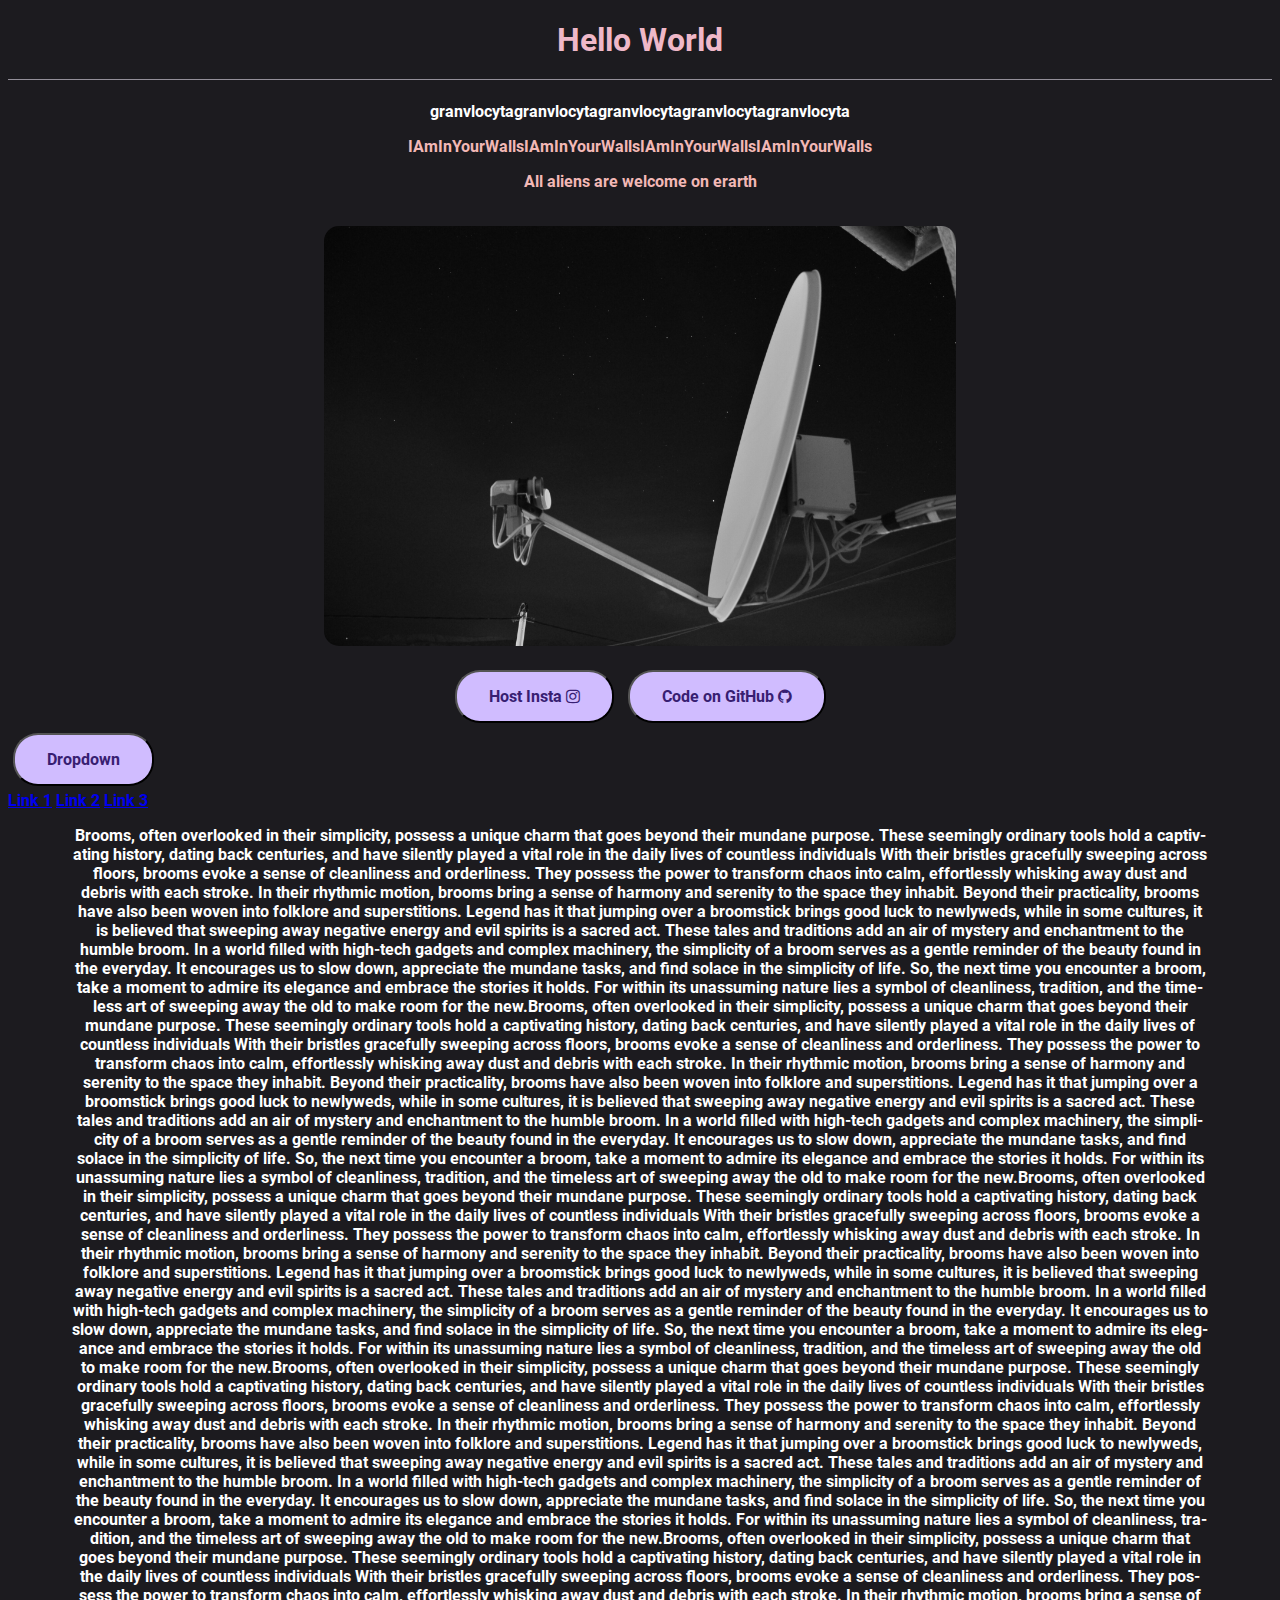
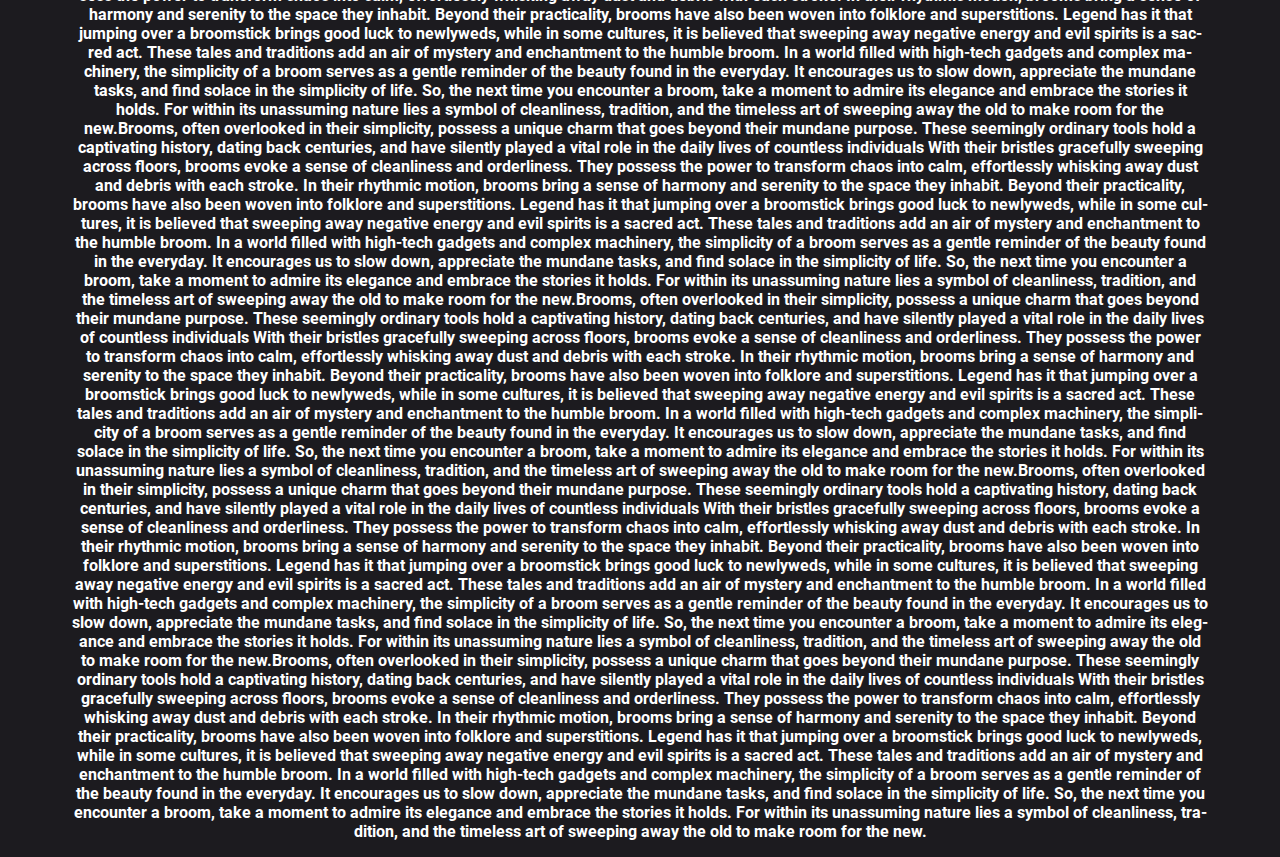
<file: index.html>
<!DOCTYPE html>
<html>
  <head>
  <meta name="viewport"       content="width=device-width,   initial-scale=1.0">    <title>granvlocytagranvlocytagranvlocytagranvlocytagranvlocyta</title>
<link rel="stylesheet" href="styles.css">
<link rel="stylesheet" href="https://cdnjs.cloudflare.com/ajax/libs/font-awesome/4.7.0/css/font-awesome.min.css">
  </head>
 <body lang="en-GB">
  <h1>Hello World</h1>
   <div class=container>
    <p>granvlocytagranvlocytagranvlocytagranvlocytagranvlocyta</p>
    <p style="color:#F2B8B5"><b>IAmInYourWallsIAmInYourWalls&shy;IAmInYourWallsIAmInYourWalls</b></p>
    <p style="color:#F2B8B5"><b>All aliens are welcome on erarth </b></p><br>
   </div>
  <div class="container">
    <div class="verticalcontainer">
      <img src="antenna.jpg" alt="antenna" width=50% height:auto><br>
      <div class="bcont">
        <button onclick="window.location.href='https://www.instagram.com/aaaaa_aaaaaa5618/'">Host Insta <i class="fa fa-instagram"></i></button>
        <button onclick="window.location.href='https://github.com/robotarmin/robotarmin.github.io'">Code on GitHub <i class="fa fa-github"></i></button>
      </div>
    </div>
   </div>
   <div class="dropdown">
  <button class="dropbtn">Dropdown</button>
  <div class="dropdown-content">
    <a href="#">Link 1</a>
    <a href="#">Link 2</a>
    <a href="#">Link 3</a>
  </div>
</div>
   <div class="container">
   <p>Brooms, often overlooked in their simplicity, possess a unique charm that goes beyond their mundane purpose. These seemingly ordinary tools hold a captivating history, dating back centuries, and have silently played a vital role in the daily lives of countless individuals
    With their bristles gracefully sweeping across floors, brooms evoke a sense of cleanliness and orderliness. They possess the power to transform chaos into calm, effortlessly whisking away dust and debris with each stroke. In their rhythmic motion, brooms bring a sense of harmony and serenity to the space they inhabit.
    Beyond their practicality, brooms have also been woven into folklore and superstitions. Legend has it that jumping over a broomstick brings good luck to newlyweds, while in some cultures, it is believed that sweeping away negative energy and evil spirits is a sacred act. These tales and traditions add an air of mystery and enchantment to the humble broom.
    In a world filled with high-tech gadgets and complex machinery, the simplicity of a broom serves as a gentle reminder of the beauty found in the everyday. It encourages us to slow down, appreciate the mundane tasks, and find solace in the simplicity of life.
    So, the next time you encounter a broom, take a moment to admire its elegance and embrace the stories it holds. For within its unassuming nature lies a symbol of cleanliness, tradition, and the timeless art of sweeping away the old to make room for the new.Brooms, often overlooked in their simplicity, possess a unique charm that goes beyond their mundane purpose. These seemingly ordinary tools hold a captivating history, dating back centuries, and have silently played a vital role in the daily lives of countless individuals
    With their bristles gracefully sweeping across floors, brooms evoke a sense of cleanliness and orderliness. They possess the power to transform chaos into calm, effortlessly whisking away dust and debris with each stroke. In their rhythmic motion, brooms bring a sense of harmony and serenity to the space they inhabit.
    Beyond their practicality, brooms have also been woven into folklore and superstitions. Legend has it that jumping over a broomstick brings good luck to newlyweds, while in some cultures, it is believed that sweeping away negative energy and evil spirits is a sacred act. These tales and traditions add an air of mystery and enchantment to the humble broom.
    In a world filled with high-tech gadgets and complex machinery, the simplicity of a broom serves as a gentle reminder of the beauty found in the everyday. It encourages us to slow down, appreciate the mundane tasks, and find solace in the simplicity of life.
    So, the next time you encounter a broom, take a moment to admire its elegance and embrace the stories it holds. For within its unassuming nature lies a symbol of cleanliness, tradition, and the timeless art of sweeping away the old to make room for the new.Brooms, often overlooked in their simplicity, possess a unique charm that goes beyond their mundane purpose. These seemingly ordinary tools hold a captivating history, dating back centuries, and have silently played a vital role in the daily lives of countless individuals
    With their bristles gracefully sweeping across floors, brooms evoke a sense of cleanliness and orderliness. They possess the power to transform chaos into calm, effortlessly whisking away dust and debris with each stroke. In their rhythmic motion, brooms bring a sense of harmony and serenity to the space they inhabit.
    Beyond their practicality, brooms have also been woven into folklore and superstitions. Legend has it that jumping over a broomstick brings good luck to newlyweds, while in some cultures, it is believed that sweeping away negative energy and evil spirits is a sacred act. These tales and traditions add an air of mystery and enchantment to the humble broom.
    In a world filled with high-tech gadgets and complex machinery, the simplicity of a broom serves as a gentle reminder of the beauty found in the everyday. It encourages us to slow down, appreciate the mundane tasks, and find solace in the simplicity of life.
    So, the next time you encounter a broom, take a moment to admire its elegance and embrace the stories it holds. For within its unassuming nature lies a symbol of cleanliness, tradition, and the timeless art of sweeping away the old to make room for the new.Brooms, often overlooked in their simplicity, possess a unique charm that goes beyond their mundane purpose. These seemingly ordinary tools hold a captivating history, dating back centuries, and have silently played a vital role in the daily lives of countless individuals
    With their bristles gracefully sweeping across floors, brooms evoke a sense of cleanliness and orderliness. They possess the power to transform chaos into calm, effortlessly whisking away dust and debris with each stroke. In their rhythmic motion, brooms bring a sense of harmony and serenity to the space they inhabit.
    Beyond their practicality, brooms have also been woven into folklore and superstitions. Legend has it that jumping over a broomstick brings good luck to newlyweds, while in some cultures, it is believed that sweeping away negative energy and evil spirits is a sacred act. These tales and traditions add an air of mystery and enchantment to the humble broom.
    In a world filled with high-tech gadgets and complex machinery, the simplicity of a broom serves as a gentle reminder of the beauty found in the everyday. It encourages us to slow down, appreciate the mundane tasks, and find solace in the simplicity of life.
    So, the next time you encounter a broom, take a moment to admire its elegance and embrace the stories it holds. For within its unassuming nature lies a symbol of cleanliness, tradition, and the timeless art of sweeping away the old to make room for the new.Brooms, often overlooked in their simplicity, possess a unique charm that goes beyond their mundane purpose. These seemingly ordinary tools hold a captivating history, dating back centuries, and have silently played a vital role in the daily lives of countless individuals
    With their bristles gracefully sweeping across floors, brooms evoke a sense of cleanliness and orderliness. They possess the power to transform chaos into calm, effortlessly whisking away dust and debris with each stroke. In their rhythmic motion, brooms bring a sense of harmony and serenity to the space they inhabit.
    Beyond their practicality, brooms have also been woven into folklore and superstitions. Legend has it that jumping over a broomstick brings good luck to newlyweds, while in some cultures, it is believed that sweeping away negative energy and evil spirits is a sacred act. These tales and traditions add an air of mystery and enchantment to the humble broom.
    In a world filled with high-tech gadgets and complex machinery, the simplicity of a broom serves as a gentle reminder of the beauty found in the everyday. It encourages us to slow down, appreciate the mundane tasks, and find solace in the simplicity of life.
    So, the next time you encounter a broom, take a moment to admire its elegance and embrace the stories it holds. For within its unassuming nature lies a symbol of cleanliness, tradition, and the timeless art of sweeping away the old to make room for the new.Brooms, often overlooked in their simplicity, possess a unique charm that goes beyond their mundane purpose. These seemingly ordinary tools hold a captivating history, dating back centuries, and have silently played a vital role in the daily lives of countless individuals
    With their bristles gracefully sweeping across floors, brooms evoke a sense of cleanliness and orderliness. They possess the power to transform chaos into calm, effortlessly whisking away dust and debris with each stroke. In their rhythmic motion, brooms bring a sense of harmony and serenity to the space they inhabit.
    Beyond their practicality, brooms have also been woven into folklore and superstitions. Legend has it that jumping over a broomstick brings good luck to newlyweds, while in some cultures, it is believed that sweeping away negative energy and evil spirits is a sacred act. These tales and traditions add an air of mystery and enchantment to the humble broom.
    In a world filled with high-tech gadgets and complex machinery, the simplicity of a broom serves as a gentle reminder of the beauty found in the everyday. It encourages us to slow down, appreciate the mundane tasks, and find solace in the simplicity of life.
    So, the next time you encounter a broom, take a moment to admire its elegance and embrace the stories it holds. For within its unassuming nature lies a symbol of cleanliness, tradition, and the timeless art of sweeping away the old to make room for the new.Brooms, often overlooked in their simplicity, possess a unique charm that goes beyond their mundane purpose. These seemingly ordinary tools hold a captivating history, dating back centuries, and have silently played a vital role in the daily lives of countless individuals
    With their bristles gracefully sweeping across floors, brooms evoke a sense of cleanliness and orderliness. They possess the power to transform chaos into calm, effortlessly whisking away dust and debris with each stroke. In their rhythmic motion, brooms bring a sense of harmony and serenity to the space they inhabit.
    Beyond their practicality, brooms have also been woven into folklore and superstitions. Legend has it that jumping over a broomstick brings good luck to newlyweds, while in some cultures, it is believed that sweeping away negative energy and evil spirits is a sacred act. These tales and traditions add an air of mystery and enchantment to the humble broom.
    In a world filled with high-tech gadgets and complex machinery, the simplicity of a broom serves as a gentle reminder of the beauty found in the everyday. It encourages us to slow down, appreciate the mundane tasks, and find solace in the simplicity of life.
    So, the next time you encounter a broom, take a moment to admire its elegance and embrace the stories it holds. For within its unassuming nature lies a symbol of cleanliness, tradition, and the timeless art of sweeping away the old to make room for the new.Brooms, often overlooked in their simplicity, possess a unique charm that goes beyond their mundane purpose. These seemingly ordinary tools hold a captivating history, dating back centuries, and have silently played a vital role in the daily lives of countless individuals
    With their bristles gracefully sweeping across floors, brooms evoke a sense of cleanliness and orderliness. They possess the power to transform chaos into calm, effortlessly whisking away dust and debris with each stroke. In their rhythmic motion, brooms bring a sense of harmony and serenity to the space they inhabit.
    Beyond their practicality, brooms have also been woven into folklore and superstitions. Legend has it that jumping over a broomstick brings good luck to newlyweds, while in some cultures, it is believed that sweeping away negative energy and evil spirits is a sacred act. These tales and traditions add an air of mystery and enchantment to the humble broom.
    In a world filled with high-tech gadgets and complex machinery, the simplicity of a broom serves as a gentle reminder of the beauty found in the everyday. It encourages us to slow down, appreciate the mundane tasks, and find solace in the simplicity of life.
    So, the next time you encounter a broom, take a moment to admire its elegance and embrace the stories it holds. For within its unassuming nature lies a symbol of cleanliness, tradition, and the timeless art of sweeping away the old to make room for the new.Brooms, often overlooked in their simplicity, possess a unique charm that goes beyond their mundane purpose. These seemingly ordinary tools hold a captivating history, dating back centuries, and have silently played a vital role in the daily lives of countless individuals
    With their bristles gracefully sweeping across floors, brooms evoke a sense of cleanliness and orderliness. They possess the power to transform chaos into calm, effortlessly whisking away dust and debris with each stroke. In their rhythmic motion, brooms bring a sense of harmony and serenity to the space they inhabit.
    Beyond their practicality, brooms have also been woven into folklore and superstitions. Legend has it that jumping over a broomstick brings good luck to newlyweds, while in some cultures, it is believed that sweeping away negative energy and evil spirits is a sacred act. These tales and traditions add an air of mystery and enchantment to the humble broom.
    In a world filled with high-tech gadgets and complex machinery, the simplicity of a broom serves as a gentle reminder of the beauty found in the everyday. It encourages us to slow down, appreciate the mundane tasks, and find solace in the simplicity of life.
    So, the next time you encounter a broom, take a moment to admire its elegance and embrace the stories it holds. For within its unassuming nature lies a symbol of cleanliness, tradition, and the timeless art of sweeping away the old to make room for the new.</p>
   </div>
 </body>
</html>
</file>
<file: styles.css>
@font-face {
    font-family: 'Roboto';
    src: url(Roboto-Bold.ttf);
}
button {
    background-color: #D0BCFF;
    border: 2 px solid #D0BCFF;
    color: #381E72;
    padding: 15px 32px;
    text-align: center;
    text-decoration: none;
    display: inline-block;
    font-size: 16px;
    cursor: pointer;
    border-radius: 25px;
    font-family: 'Roboto', sans-serif;
    width:auto;
    margin: 5px;;
    hyphens: auto;
    }
    
body {
    background-color:#1C1B1F;
    color: white;
    font-family: 'Roboto', sans-serif;
    hyphens: auto;
    }
    
h1 {
    color: #EFB8C8;
    font-family: 'Roboto', sans-serif;
    text-align: center;
    border-bottom: #938F99 solid 1px;
    padding-bottom: 20px;
    }
    
img {
    border-radius: 15px;
    display: block;
    margin-left: auto;
    margin-right: auto;
    }

p {
    text-align: center;
    margin-left:5%;
    margin-right:5%;
    font-family: 'Roboto', sans-serif;
    }
    
.container {
    position: static;
    }

.verticalcontainer{
    position: static;
    }
.bcont {
    text-align: center;
 /* Dropdown Button */
.dropbtn {
    background-color: #D0BCFF;
    color: white;
    padding: 16px;
    font-size: 16px;
    border: none;
}

/* The container <div> - needed to position the dropdown content */
.dropdown {
   position: relative;
   display: inline-block;
}

/* Dropdown Content (Hidden by Default) */
.dropdown-content {
   display: none;
   position: absolute;
   background-color: #f1f1f1;
   min-width: 160px;
   box-shadow: 0px 8px 16px 0px rgba(0,0,0,0.2);
   z-index: 1;
} 

/* Links inside the dropdown */
.dropdown-content a {
  color: black;
  padding: 12px 16px;
  text-decoration: none;
  display: block;
}

/* Change color of dropdown links on hover */
.dropdown-content a:hover {background-color: #ddd;}

/* Show the dropdown menu on hover */
.dropdown:hover .dropdown-content {display: block;}

/* Change the background color of the dropdown button when the dropdown content is shown */
.dropdown:hover .dropbtn {background-color: #3e8e41;}
}
</file>
